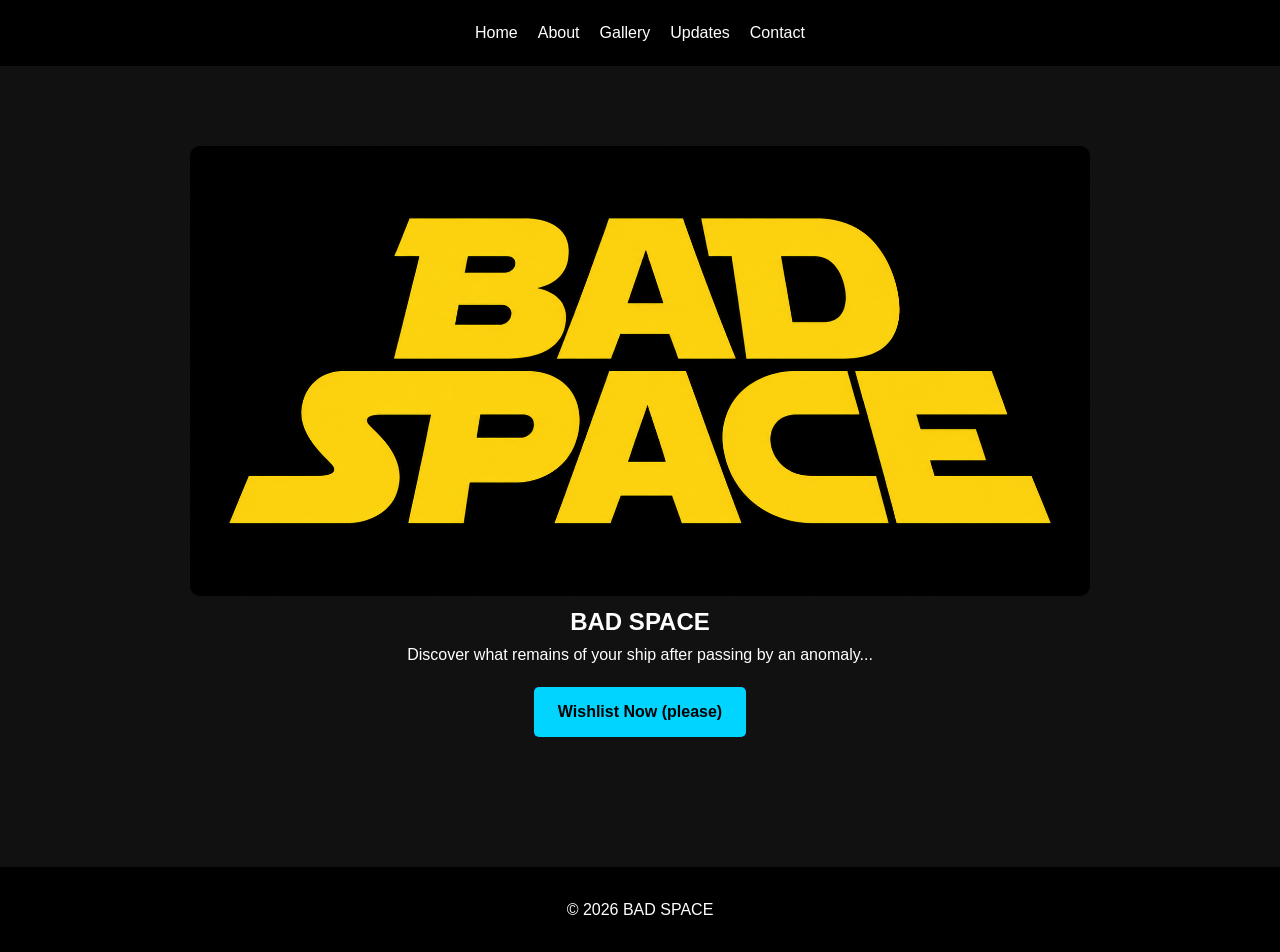
<file: index.html>
<!DOCTYPE html>
<html>
<head>
    <title>BAD SPACE</title>
    <link rel="stylesheet" href="css/style.css">
</head>
<body>

<header>
<nav>
    <a href="index.html">Home</a>
    <a href="about.html">About</a>
    <a href="gallery.html">Gallery</a>
    <a href="updates.html">Updates</a>
    <a href="contact.html">Contact</a>
</nav>
</header>

<section class="hero">
    <img src="images/badspacelogo.png">

    <h1>BAD SPACE</h1>

    <p>
        Discover what remains of your ship after passing by an anomaly...
    </p>

    <a class="button" href="#">
        Wishlist Now
          (please)
    </a>
</section>

<footer>
    © 2026 BAD SPACE
</footer>

</body>
</html>
</file>
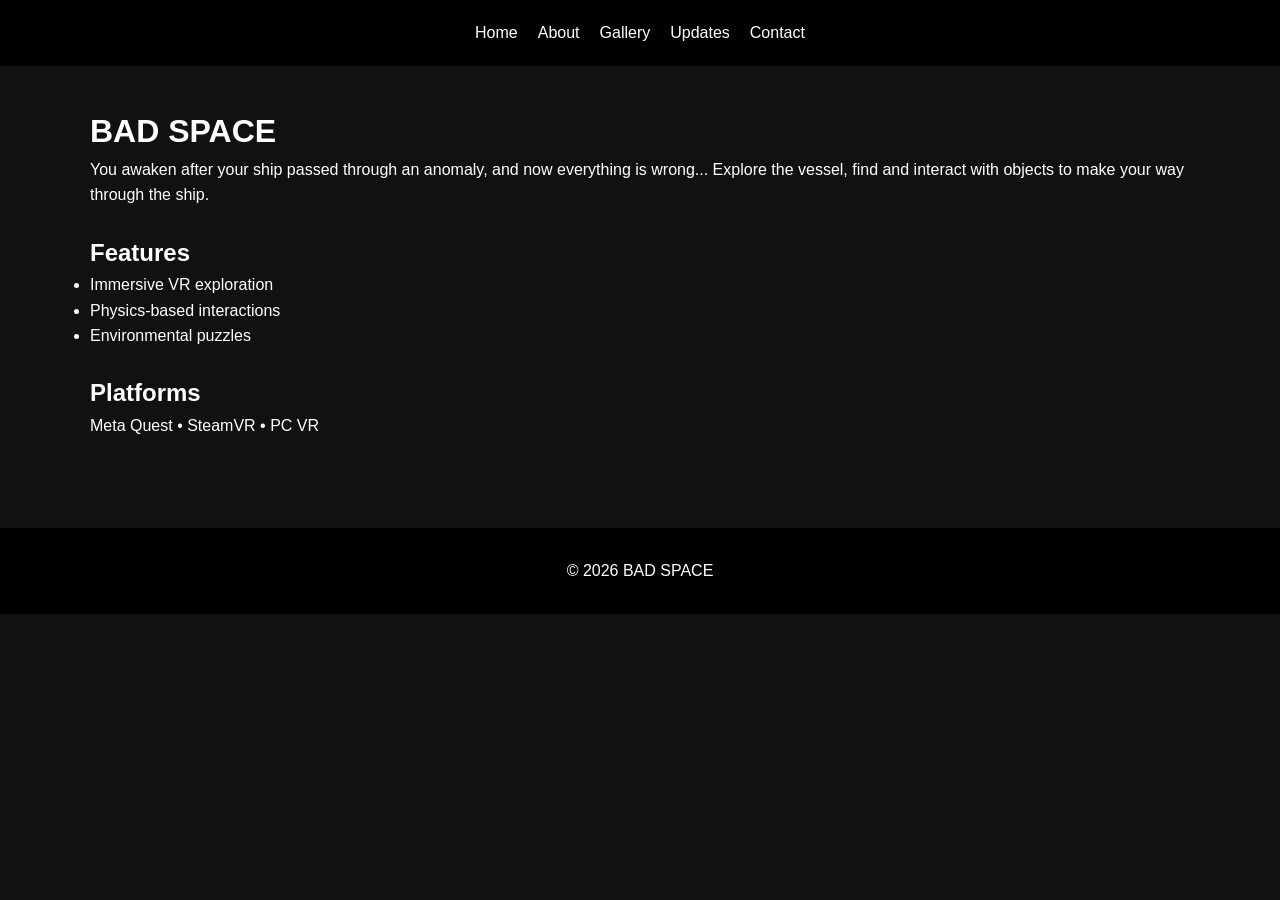
<file: about.html>
<!DOCTYPE html>
<html>
<head>
    <title>About</title>
    <link rel="stylesheet" href="css/style.css">
</head>
<body>

<header>
<nav>
    <a href="index.html">Home</a>
    <a href="about.html">About</a>
    <a href="gallery.html">Gallery</a>
    <a href="updates.html">Updates</a>
    <a href="contact.html">Contact</a>
</nav>
</header>

<div class="container">

<h1>BAD SPACE</h1>

<p>
    You awaken after your ship passed through an anomaly, and now everything is wrong...
    Explore the vessel, find and interact with objects to make your way through the ship.
</p>

<br>

<h2>Features</h2>

<ul>
    <li>Immersive VR exploration</li>
    <li>Physics-based interactions</li>
    <li>Environmental puzzles</li>
</ul>

<br>

<h2>Platforms</h2>

<p>Meta Quest • SteamVR • PC VR</p>

</div>

<footer>
    © 2026 BAD SPACE
</footer>

</body>
</html>
</file>
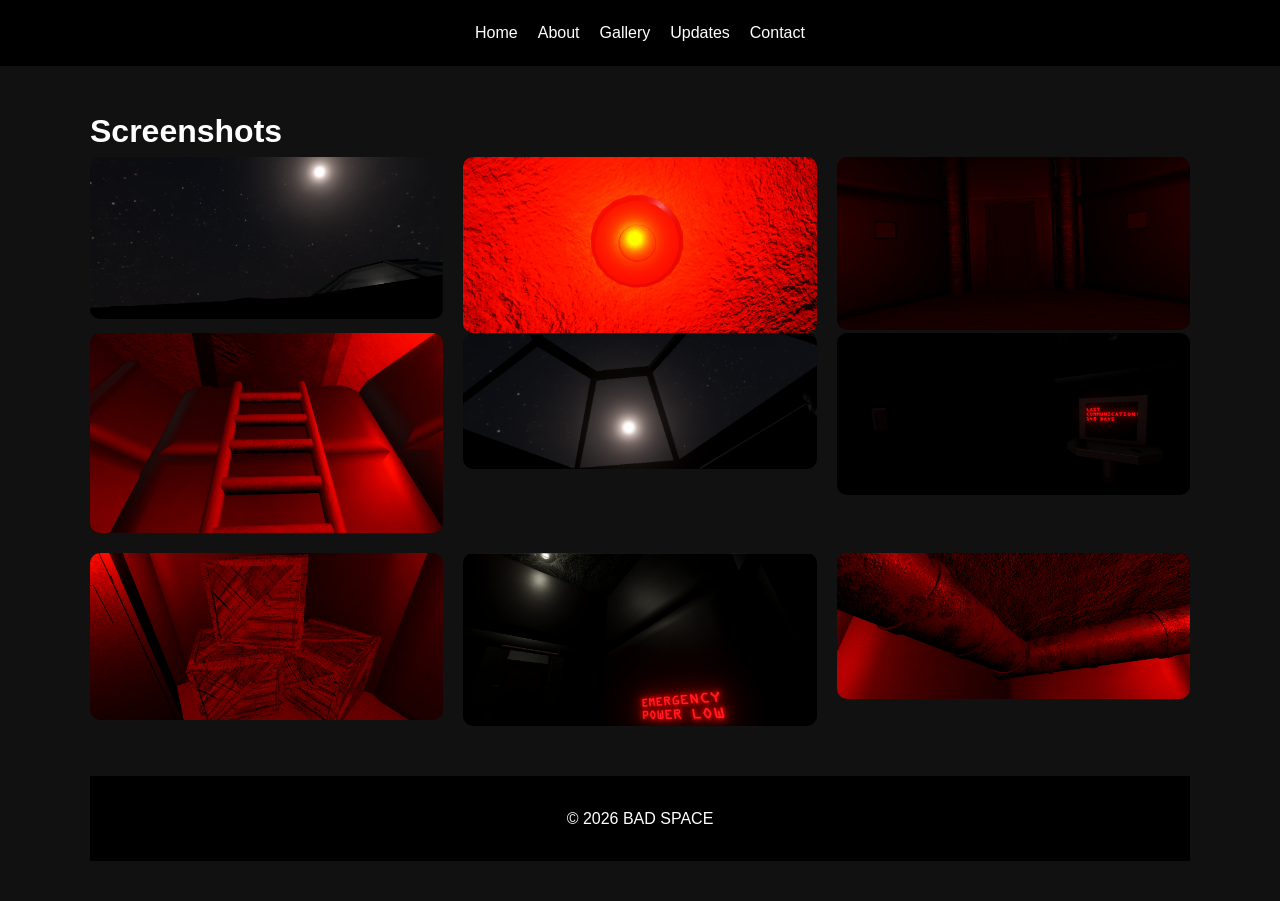
<file: gallery.html>
<!DOCTYPE html>
<html>
<head>
    <title>Gallery</title>
    <link rel="stylesheet" href="css/style.css">
</head>
<body>

<header>
<nav>
    <a href="index.html">Home</a>
    <a href="about.html">About</a>
    <a href="gallery.html">Gallery</a>
    <a href="updates.html">Updates</a>
    <a href="contact.html">Contact</a>
</nav>
</header>

<div class="container">

<h1>Screenshots</h1>

<div class="grid">
    <img src="images/badspacescreenshot_ship.png">
    <img src="images/badspacescreenshot_eye.png">
    <img src="images/badspacescreenshot_door.png">
</div>
<div class="grid">
    <img src="images/badspacescreenshot_ladder.png">
    <img src="images/badspacescreenshot_sun.png">
    <img src="images/badspacescreenshot_lastcomn.png">
    <img src="images/badspacescreenshot_crates.png">
    <img src="images/badspacescreenshot_powerlow.png">
    <img src="images/badspacescreenshot_pipes.png">
</div>
<footer>
    © 2026 BAD SPACE
</footer>

</body>
</html>
</file>
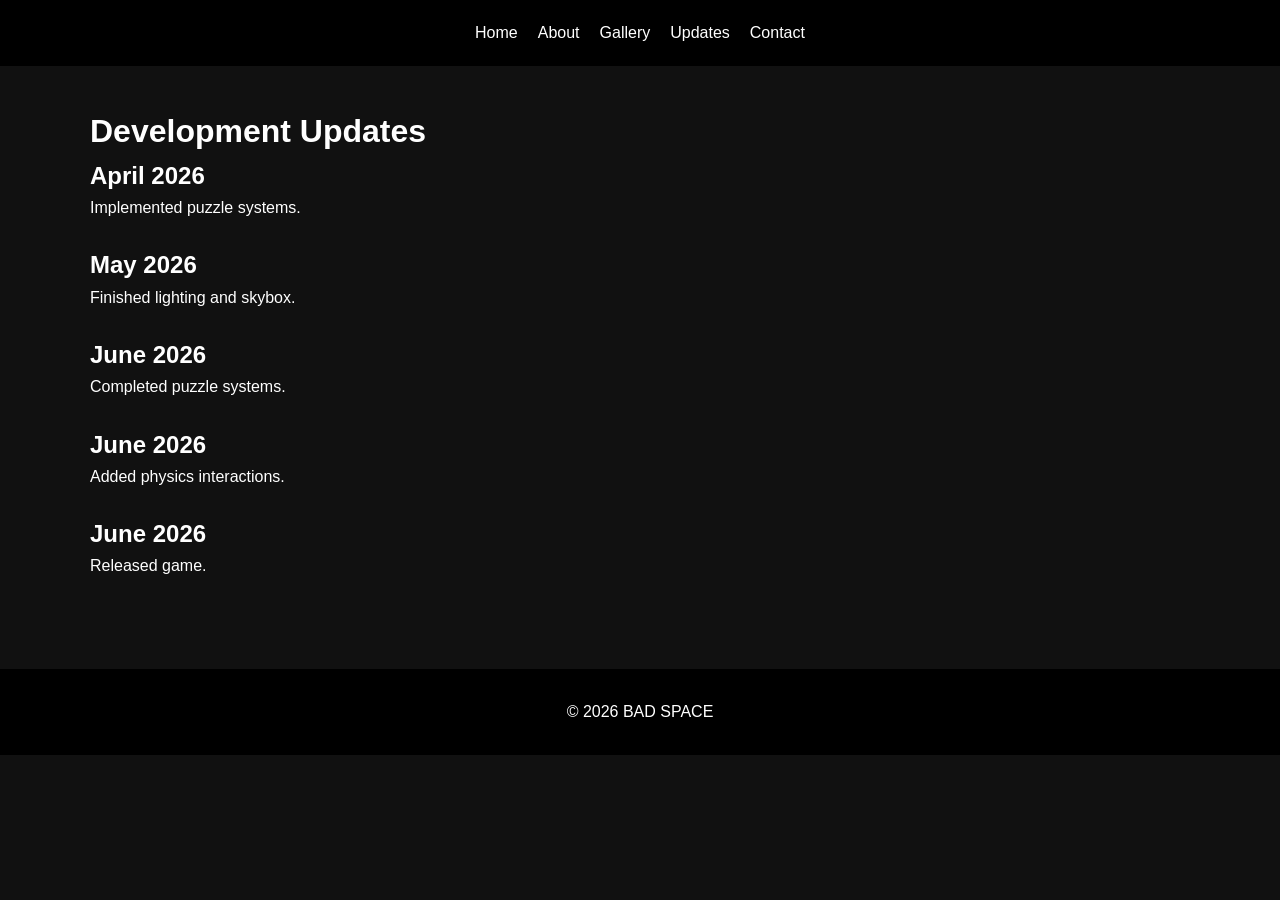
<file: updates.html>
<!DOCTYPE html>
<html>
<head>
    <title>Updates</title>
    <link rel="stylesheet" href="css/style.css">
</head>
<body>

<header>
<nav>
    <a href="index.html">Home</a>
    <a href="about.html">About</a>
    <a href="gallery.html">Gallery</a>
    <a href="updates.html">Updates</a>
    <a href="contact.html">Contact</a>
</nav>
</header>

<div class="container">

<h1>Development Updates</h1>


<h2>April 2026</h2>
<p>
    Implemented puzzle systems.
</p>

<br>

 <h2>May 2026</h2>
<p>
    Finished lighting and skybox.
</p>

<br>

<h2>June 2026</h2>
<p>
    Completed puzzle systems.
</p>

<br>

    <h2>June 2026</h2>
<p>
    Added physics interactions.
</p>

<br>
    
<h2>June 2026</h2>
<p>
    Released game.
</p>

</div>

<footer>
    © 2026 BAD SPACE
</footer>

</body>
</html>
</file>
<file: css/style.css>
* {
    margin: 0;
    padding: 0;
    box-sizing: border-box;
}

body {
    font-family: Arial, sans-serif;
    background: #111;
    color: white;
    line-height: 1.6;
}

header {
    background: #000;
    padding: 20px;
}

nav {
    display: flex;
    justify-content: center;
    gap: 20px;
}

nav a {
    color: white;
    text-decoration: none;
}

nav a:hover {
    color: #00d4ff;
}

.container {
    width: 90%;
    max-width: 1100px;
    margin: auto;
    padding: 40px 0;
}

.hero {
    text-align: center;
    padding: 80px 20px;
}

.hero img {
    width: 100%;
    max-width: 900px;
    border-radius: 10px;
}

.button {
    display: inline-block;
    margin-top: 20px;
    padding: 12px 24px;
    background: #00d4ff;
    color: black;
    text-decoration: none;
    border-radius: 5px;
    font-weight: bold;
}

.grid {
    display: grid;
    grid-template-columns: repeat(auto-fit,minmax(300px,1fr));
    gap: 20px;
}

.grid img {
    width: 100%;
    border-radius: 10px;
}

footer {
    text-align: center;
    padding: 30px;
    background: #000;
    margin-top: 50px;
}
</file>
